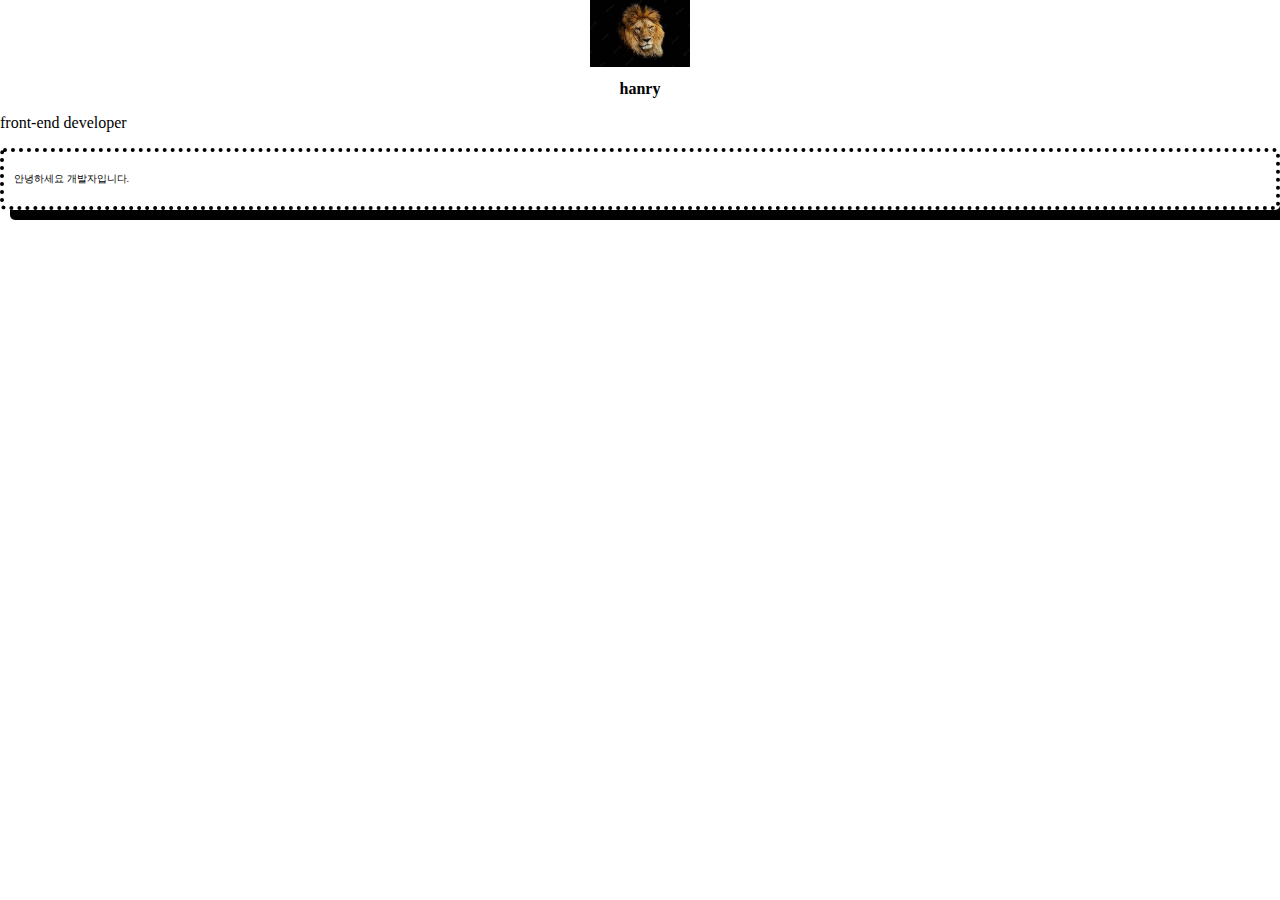
<file: index.html>
<!DOCTYPE html>
<html>
	<head>
		<meta charset="UTF-8" />
		<title>Document</title>
        <link href="css/main.css" rel="stylesheet">
	</head>
	<body>
        <img src="lion.jpg" class="profile">
        <h2 class="name">hanry</h2>
        <p>front-end developer</p>
        <div class="box"><p>안녕하세요 개발자입니다.</p></div>
	</body>
</html>
</file>
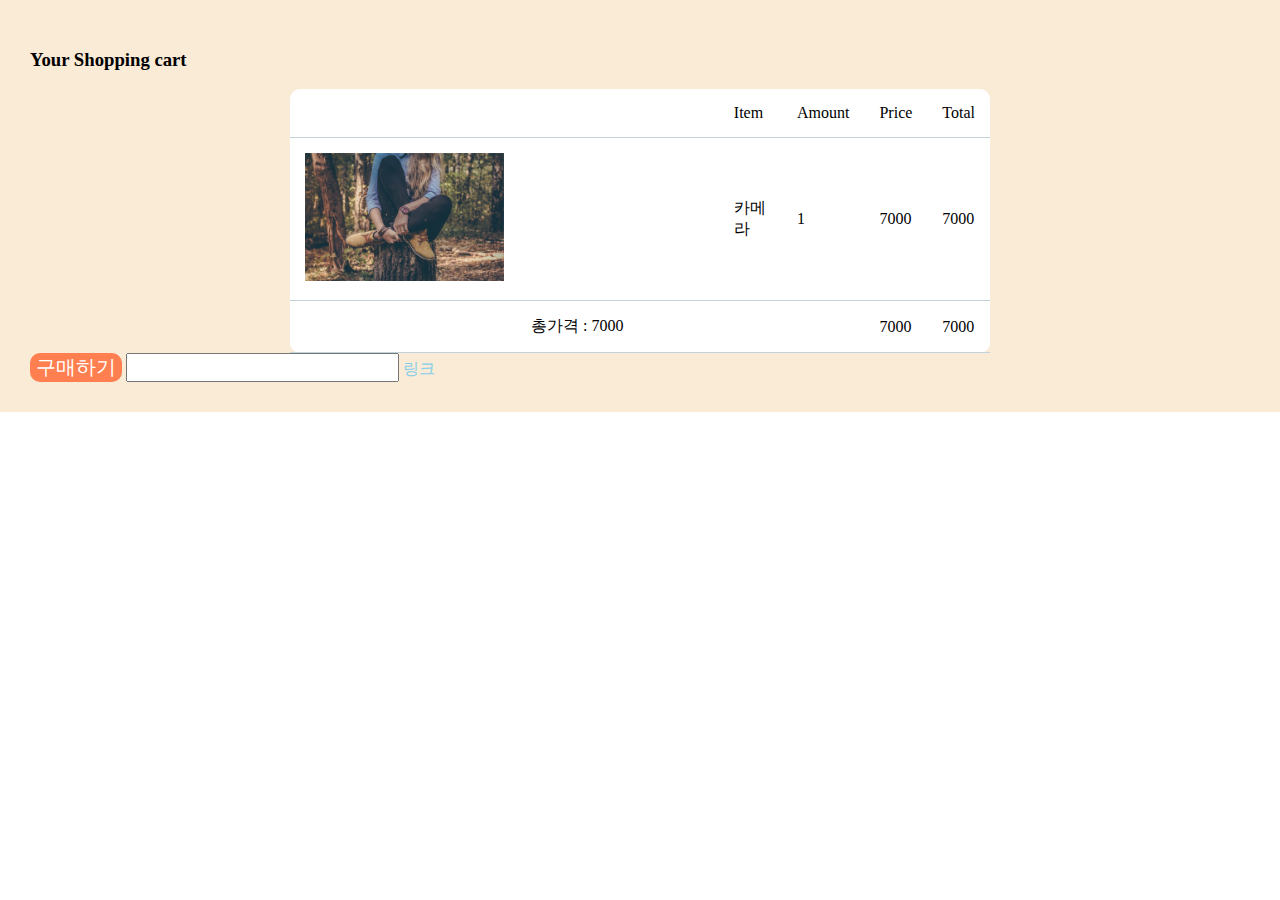
<file: cart.html>
<!DOCTYPE html>
<html>
<head>
    <meta charset="utf-8" />
    <title>doc</title>
    <link href="css/main.css" rel="stylesheet" />
</head>
<body>
<div class="cart-backtround">
    <h3>Your Shopping cart</h3>
    <table class="cart-table">
        <thead>
            <tr>
                <th></th>
                <td>Item</td>
                <td>Amount</td>
                <td>Price</td>
                <td>Total</td>
            </tr>
        </thead>
        <tbody>
            <tr>
                <td><img src="img/shoes.jpg" width="50%"></td>
                <td>카메라</td>
                <td>1</td>
                <td>7000</td>
                <td>7000</td>
            </tr>
            <tr>
                <td colspan="3" style="text-align: center">총가격 : 7000</td>
                <td>7000</td>
                <td>7000</td>
            </tr>
        </tbody>
    </table>
    <button class="btn">구매하기</button>
    <input class="input-test">
    <a href="#" class="custom-link">링크</a>
</div>
    
</body>
</html>
</file>
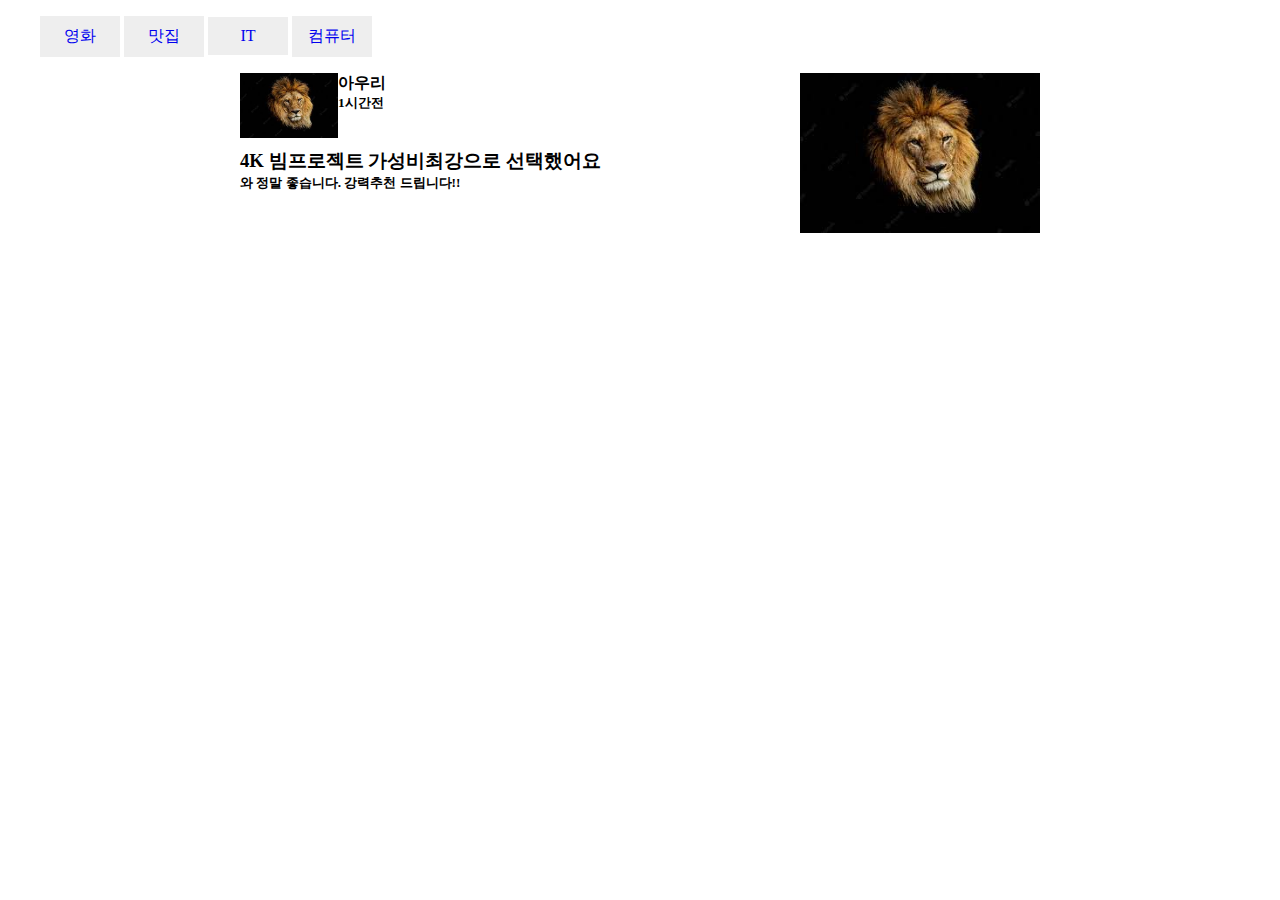
<file: homework1.html>
<!DOCTYPE html>
<html>
<head>
    <meta charset="UTF-8">
    <title>Document</title>
    <link href="css/main.css" rel="stylesheet">
</head>
<body>
    <nav>
        <ul class="navbar">
            <li><a href="#">영화</a></li>
            <li><a href="#">맛집</a></li>
            <li><a href="#">IT</a></li>
            <li><a href="#">컴퓨터</a></li>
        </ul>
    </nav>
    <div class="container">
        <div class="left-content">
            <div class="user">
                <img src="lion.jpg" style="width: 50%; height: 100%; float: left; margin: 0px">
                <h4 style="margin: 0px">아우리</h4>
                <h5 style="margin: 0px">1시간전</h5>
            </div>
            <div class="comment" style="margin-top: 10px;">
                <h3 style="margin: 0px">4K 빔프로젝트 가성비최강으로 선택했어요</h3>
                <h5 style="margin: 0px">와 정말 좋습니다. 강력추천 드립니다!!</h5>
            </div>
        </div>
        <div class="photo">
           <img src="lion.jpg" style="width: 100%; height: 100%; float: left; margin: 0px">
        </div>
    </div>
</body>
</html>
</file>
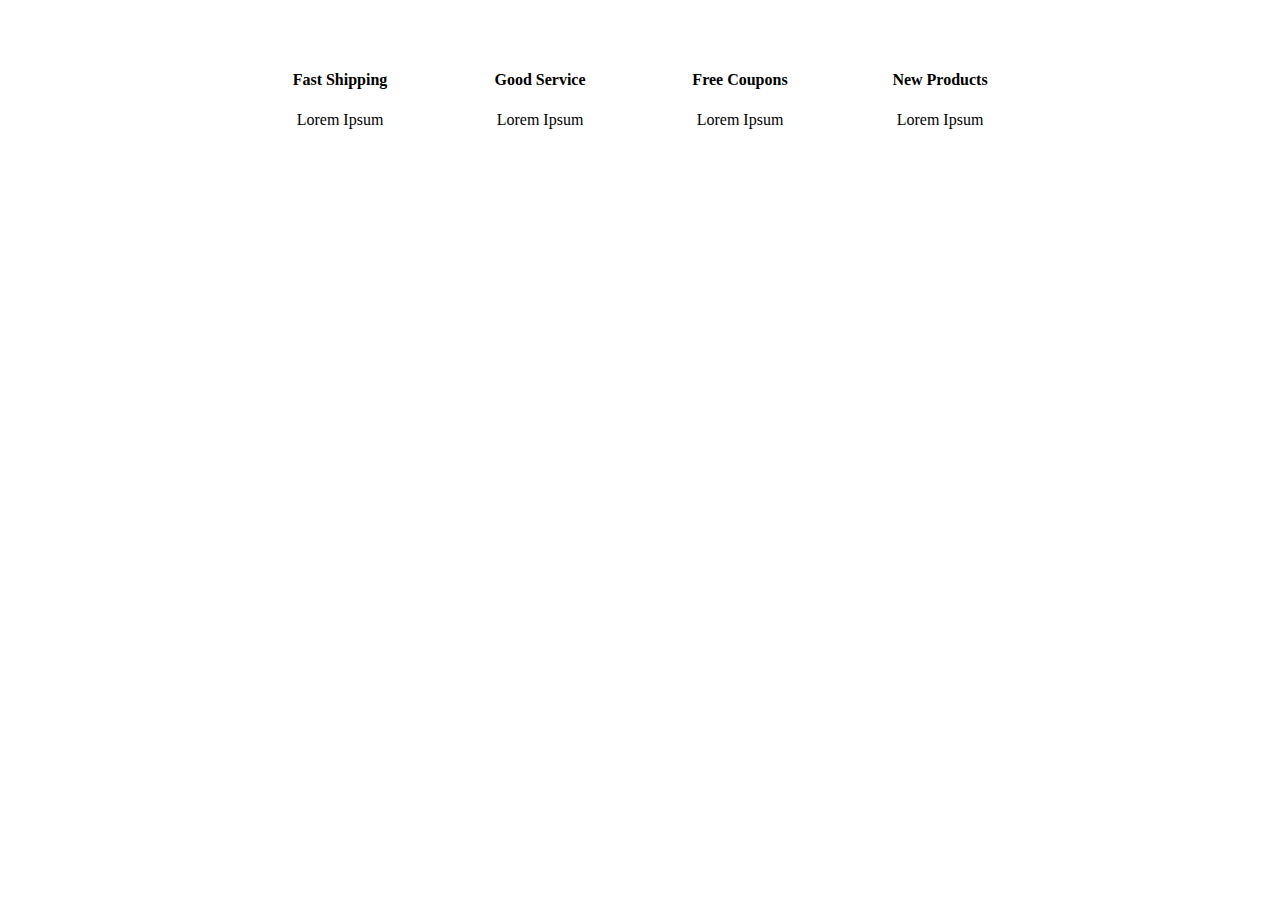
<file: homework2.html>
<!DOCTYPE html>
<html lang="en">
<head>
    <meta charset="UTF-8">
    <meta name="viewport" content="width=device-width, initial-scale=1.0">
    <link rel="stylesheet" href="/css/homework2.css">
    <title>Document</title>
</head>
<body>
    <div class="product-container">
        <div class="box">
            <h4>Fast Shipping</h4>
            <p>Lorem Ipsum</p>            
        </div>
        <div class="box">
            <h4>Good Service</h4>
            <p>Lorem Ipsum</p>            
        </div>
        <div class="box">
            <h4>Free Coupons</h4>
            <p>Lorem Ipsum</p>            
        </div>                    
        <div class="box">
            <h4>New Products</h4>
            <p>Lorem Ipsum</p>            
        </div>
    </div>
</body>
</html>
</file>
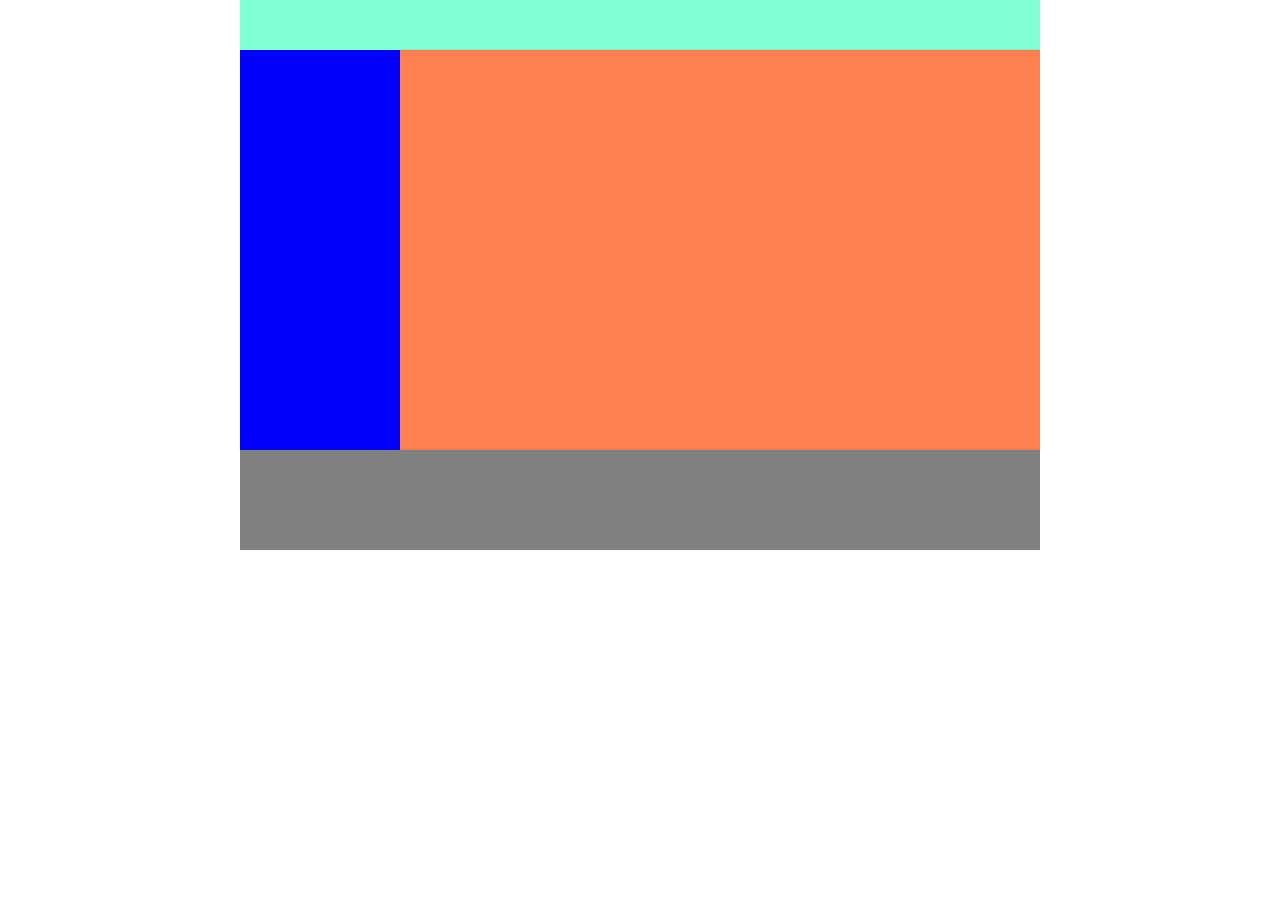
<file: layout1.html>
<!DOCTYPE html>
<html>
<head>
    <meta charset="UTF-8">
    <title>Document</title>
    <link href="css/main.css" rel="stylesheet">
</head>
<body>
    <div class="container" style="font-size: 0px">
        <div class="header"></div>
        <div class="left-menu"></div>
        <div class="right"></div>
        <div class="footer"></div>
    </div>
</body>
</html>
</file>
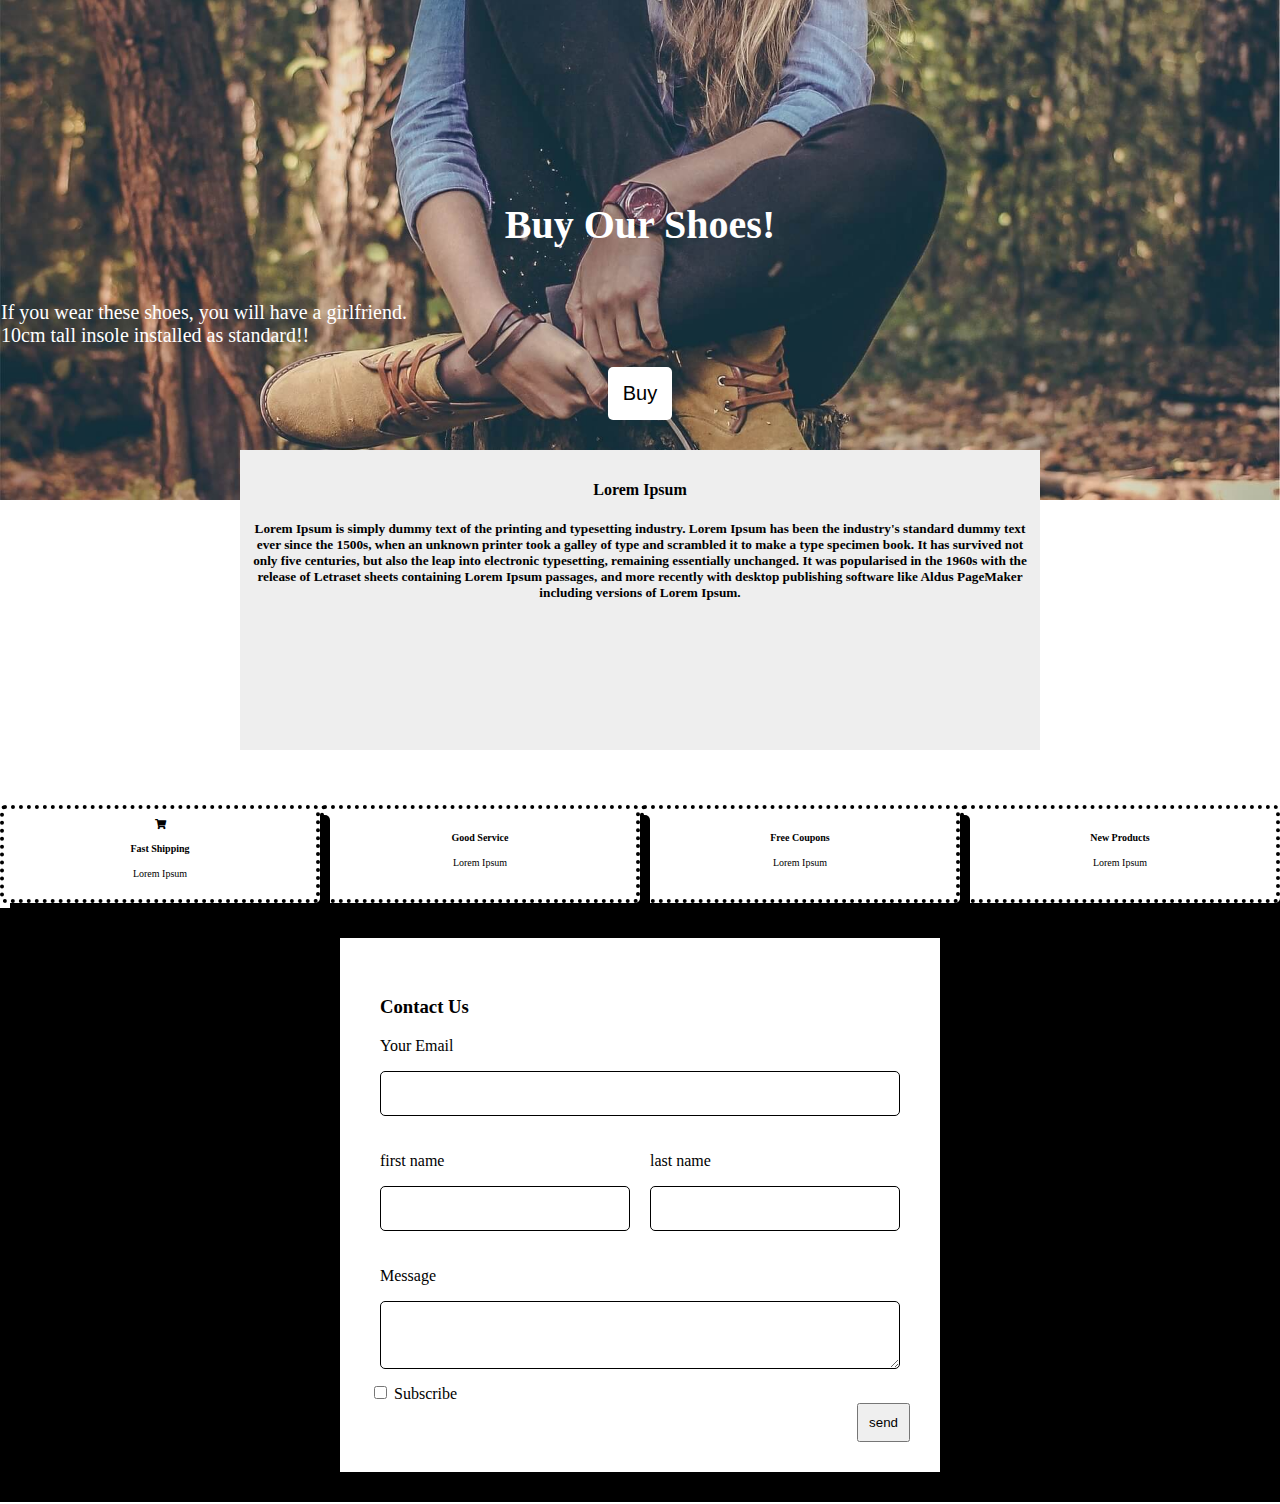
<file: layout2.html>
<!DOCTYPE html>
<html>
<head>
    <meta charset="utf-8" />
    <title>doc</title>
    <link href="css/main.css" rel="stylesheet" />
    <link rel="stylesheet" href="fontawesome/css/all.min.css">
    <meta name="viewport" content="width=device-width, initial-scale=1.0">
</head>

<body style="margin: 0px">
    <div class="main-background">
        <h4 class="main-title">Buy Our Shoes!</h4>
        <p class="main-content">
            If you wear these shoes, you will have a girlfriend. <br />
            10cm tall insole installed as standard!!
        </p>
        <button class="button">Buy</button>
    </div>
    <div class="card">
        <h4>Lorem Ipsum</h4>
        <h5>
            Lorem Ipsum is simply dummy text of the printing and typesetting
            industry. Lorem Ipsum has been the industry's standard dummy
            text ever since the 1500s, when an unknown printer took a galley
            of type and scrambled it to make a type specimen book. It has
            survived not only five centuries, but also the leap into
            electronic typesetting, remaining essentially unchanged. It was
            popularised in the 1960s with the release of Letraset sheets
            containing Lorem Ipsum passages, and more recently with desktop
            publishing software like Aldus PageMaker including versions of
            Lorem Ipsum.
        </h5>
    </div>

    <div class="product-container">
        <div class="box">
          <i class="fas fa-shopping-cart"></i>
            <h4>Fast Shipping</h4>
            
            <p>Lorem Ipsum</p>
        </div>
        <div class="box">
            <h4>Good Service</h4>
            <p>Lorem Ipsum</p>
        </div>
        <div class="box">
            <h4>Free Coupons</h4>
            <p>Lorem Ipsum</p>
        </div>
        <div class="box">
            <h4>New Products</h4>
            <p>Lorem Ipsum</p>
        </div>
    </div>
    <div class="form-backgroudn">
        <div class="form-white">
            <form>
                <div class="w-100">
                    <h3>Contact Us</h3>
                    <p style="text-align: left">Your Email</p>
                    <input class="form-input" type="email">
                </div>
                <div class="w-50">
                    <p>first name</p>
                    <input class="form-input" type="text">
                </div>
                <div class="w-50">
                    <p>last name</p>
                    <input class="form-input" type="text">
                </div>
                <div style="clear: both"></div>
                <div class="w-100">
                    <p>Message</p>
                    <textarea class="form-input"></textarea>
                </div>
                <div>
                    <input id="sub" type="checkbox">
                    <label for="sub">Subscribe</label>
                    <button class="yellow-button">send</button>
                </div>
            </form>
        </div>
    </div>
</body>
</html>
</file>
<file: css/main.css>
@font-face {
    font-family : '';
    src : url();
}
div, input, textarea {
    box-sizing: border-box;
}
body {
    margin: 0;
    font-family: 'gulim'
}
.profile {
    width: 100px;
    display: block;
    margin-left: auto;
    margin-right: auto;
}

.name {
    text-align: center;
    font-size: 16px;
}

.box {
    flex-basis: 25%;
    margin: 5px;
    padding: 10px; 
    border: 4px dotted black;
    border-radius: 5px;
    margin-left: auto;
    margin-right: auto;
    font-size: 10px;
    color: black;
    box-shadow: 10px 10px black;
}

.container {
    width: 800px;
    margin-left: auto;
    margin-right: auto;
}

.header {
    width: 100%;
    height: 50px;
    background: aquamarine;
}

.left-menu {
    width: 20%;
    height: 400px;
    background: blue;
    display: inline-block;
    vertical-align: top;
/*    float: left;*/
}

.right {
    width: 80%;
    height: 400px;
    display: inline-block;
    background: coral;
    vertical-align: top;
    margin-left: auto;
    margin-right: auto;
/*    float: left;*/
}

.footer {
    width: 100%;
    height: 100px;
    background-color: gray;
/*    clear: both;*/
}

.left-content {
    width: 70%;
    background-color: white;
    float: left;
}

.photo {
    width: 30%;
    height: 50%;
    background-color: white;
    float: left;
}

.user {
    width: 35%;
    height: 30%;
    display: inline-block;
}

.comment {
    width: 100%;
    height: 70%;
    background-color: white;
    display: inline-block;
}

.navbar li{
    display: inline-block;
    width: 60px;
    text-align: center;
    background: #eee;
    padding: 10px;
}

.navbar>li>a {
    font-size: 16px;
    text-decoration: none;
}

.main-background {
    width: 100%;
    height: 500px;
    background-image: url(../img/shoes.jpg);
    background-size: cover;
    background-position: center;
    background-repeat: no-repeat;
    padding: 1px;
    display: block;
    margin-left: auto;
    margin-right: auto;
}

.main-title {
    color: white;
    font-size: 40px;
    margin-top: 200px;
    text-align: center;
}

.main-content {
    color: white;
    font-size: 20px;
}

.button {
    padding: 15px;
    font-size: 20px;
    border: none;
    border-radius: 5px;
    display: block;
    margin-left: auto;
    margin-right: auto;
    background: white;
    position: relative;
}

.card {
    width: 800px;
    max-width: 800px;
    height: 300px;
    text-align: center;
    padding: 10px;
    background: #eee;
    margin-left: auto;
    margin-right: auto;
    position: relative;
    top: -50px;
}

.form-backgroudn {
    background-color: black;
    padding: 30px;
}

.form-white {
    background-color: white;
    padding: 30px;
    width: 80%;
    max-width: 600px;
    margin: auto;
}

.form-input {
    width: 100%;
    padding: 10px;
    font-size: 20px;
    border: 1px solid black;
    border-radius: 5px;
    box-sizing: border-box;
}

.w-50 {
    width: 50%;
    float: left;
    padding: 10px;
}

.w-100 {
    padding: 10px;
}



.yellow-button {
    padding: 10px;
    display: block;
    margin-left: auto;
}

td, th {
/*    border: 1px solid black;*/
}
.cart-table td, th {
    padding: 15px;
    border-bottom: 1px solid #c2d3de;
}

table {
    border-collapse: collapse;
}

.cart-backtround {
    width: 100%;
    background-color: antiquewhite;
    padding: 30px;
}

.cart-table {
    width: 100%;
    max-width: 700px;
    margin: auto;
    background-color: white;
    background-color: white;
    border-radius: 10px;
}

.cart-table th:nth-child(3) {
    width: 400px;
}

.cell-long {
    width: 100px;
}

.btn {
    padding: 15ps;
    font-size: 20px;
    border: none;
    border-radius: 10px;
    background-color: coral;
    color: white;
    cursor: pointer
}
.btn:hover {
    background-color: chocolate;
}
.btn:focus {
    background-color: gray;
}
.btn:active{
    background-color: brown;
}

.input-test {
    font-size: 20px;
}
.input-test:focus {
    border-bottom: 2px solid red;
}

.custom-link {
    text-decoration: none;
}
.custom-link:link {
    color: skyblue;
}
.custom-link:visited {
    color: black;
}

.flex-container {
    display: flex;
    justify-content: center;
}

.flex-item {
    width: 100px;
    height: 100px;
    background-color: grey;
    margin: 5px;
}

@media screen and (max-width: 1200px) {
    .box {
        flex-basis: 50%;
    }
    
}

@media screen and (max-width: 768px) {
    .box{
        flex-basis: 100%;
    }
}

.product-container {
    display: flex;
    flex-wrap: wrap;
    text-align: center;
}
</file>
<file: css/homework2.css>
div,
input,
textarea {
    box-sizing: border-box;
}

body {
    margin: 0;
}

.product-container {
    display: flex;
    flex-wrap: wrap;
    max-width: 800px;
    margin: auto;
    margin-top: 50px;
    margin-bottom: 50px;
    text-align: center;
}

.box {
    flex-basis: 25%
}

@media screen and (max-width: 1200px) {
    .box {
        flex-basis: 50%;
    }
    
}

@media screen and (max-width: 768px) {
    .box{
        flex-basis: 100%;
    }
}
</file>
